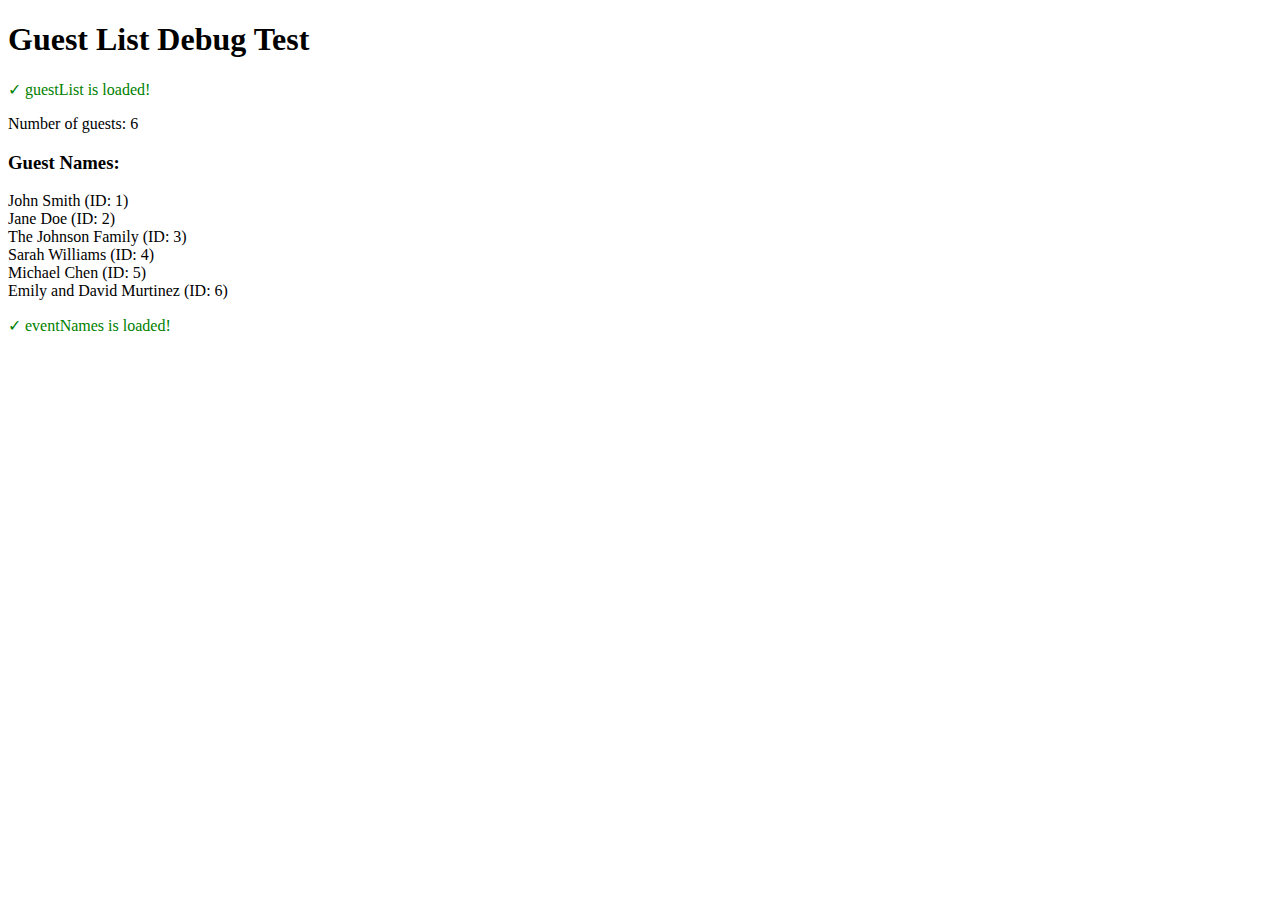
<file: test.html>
<!DOCTYPE html>
<html lang="en">
<head>
    <meta charset="UTF-8">
    <meta name="viewport" content="width=device-width, initial-scale=1.0">
    <title>Guest List Test</title>
    <script src="guests.js"></script>
</head>
<body>
    <h1>Guest List Debug Test</h1>
    <div id="output"></div>

    <script>
        const output = document.getElementById('output');

        // Check if guestList is defined
        if (typeof guestList !== 'undefined') {
            output.innerHTML = '<p style="color: green;">✓ guestList is loaded!</p>';
            output.innerHTML += '<p>Number of guests: ' + guestList.length + '</p>';
            output.innerHTML += '<h3>Guest Names:</h3><ul>';
            guestList.forEach(guest => {
                output.innerHTML += '<li>' + guest.name + ' (ID: ' + guest.id + ')</li>';
            });
            output.innerHTML += '</ul>';
        } else {
            output.innerHTML = '<p style="color: red;">✗ guestList is NOT loaded</p>';
        }

        // Check if eventNames is defined
        if (typeof eventNames !== 'undefined') {
            output.innerHTML += '<p style="color: green;">✓ eventNames is loaded!</p>';
        } else {
            output.innerHTML += '<p style="color: red;">✗ eventNames is NOT loaded</p>';
        }
    </script>
</body>
</html>
</file>
